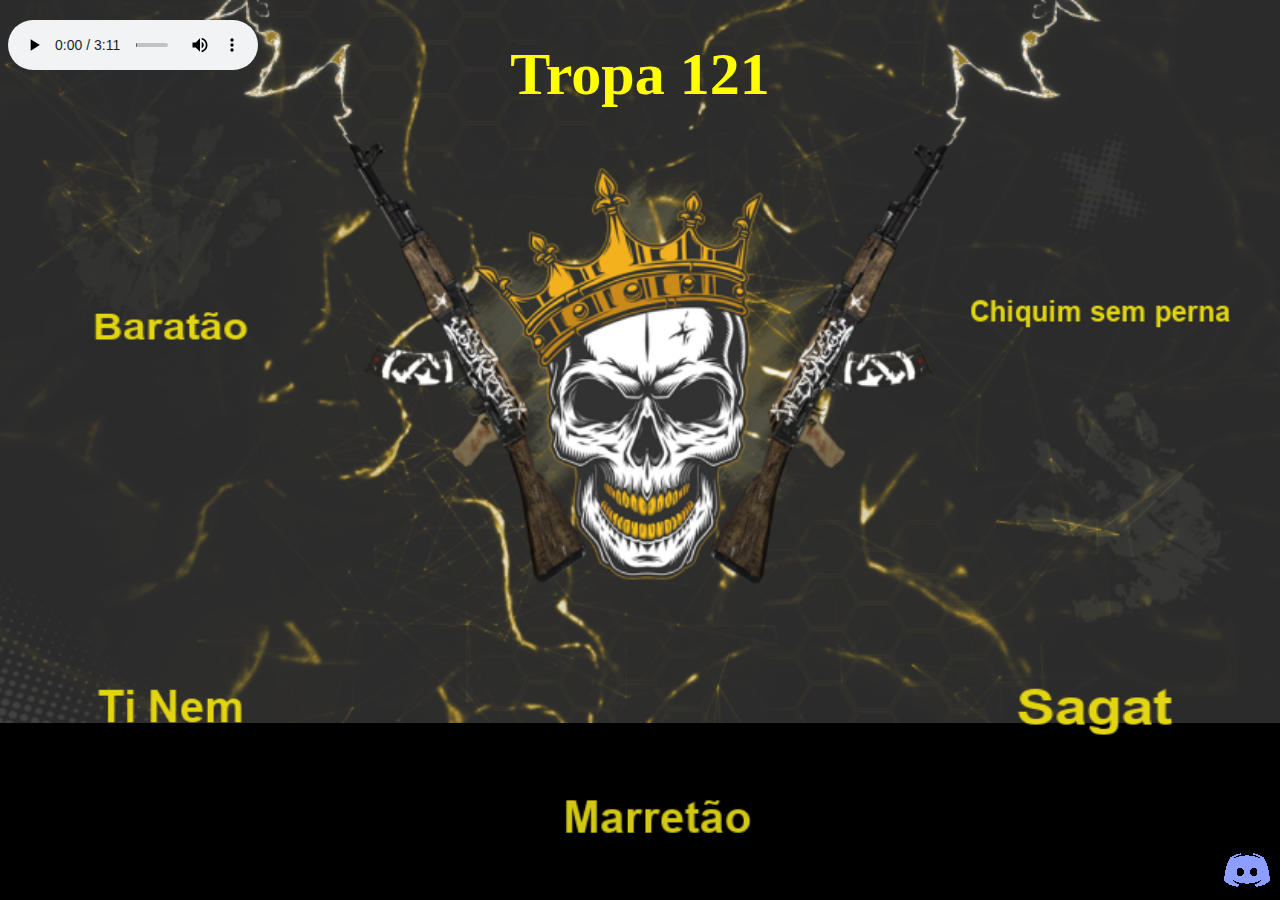
<file: index.html>
<!DOCTYPE html>
<html lang="pt-br">

<head>
    <meta charset="UTF-8">
    <meta name="viewport" content="width=device-width, initial-scale=1.0">
    <title>Tropa 121</title>
    <link rel="shortcut icon" href="favicon-tropa.ico" type="image/x-icon">
    <link rel="stylesheet" href="style.css">
</head>

<body>
    <h1>Tropa 121</h1>
    <div class="imagem-baratao">
        <a href="baratao.html"><img src="baratao-botao.png" alt="Imagem do Baratão"></a>
    </div>
    <div class="imagem-tinem">
        <a href="tinem.html"><img src="tinem-botao.png" alt="Imagem do Ti Nem"></a>
    </div>
    <div class="imagem-chiquim">
        <a href="chiquim.html"><img src="chiquimsemperna-botao.png" alt="Imagem do Chiquim sem perna"></a>
    </div>
    <div class="imagem-sagat">
        <a href="sagat.html"><img src="sagat-botao.png" alt="Imagem do Sagat"></a>
    </div>
    <audio preload="metadata" src="MC POZE - HOMENAGEM PRA TROPA DO RODO (LETRA)_50k.mp3" autoplay controls></audio>
    <div class="discord">
        <a href="https://discord.gg/JuyhWXUfan" target="blanck_" rel="external"><img src="logo-discord.png" alt="Logo do discord"></a>
    </div>
    <div class="imagem-marretao">
        <a href="marretao.html"><img src="marretao.png" alt="Foto do Marretão"></a>
    </div>
</body>

</html>
</file>
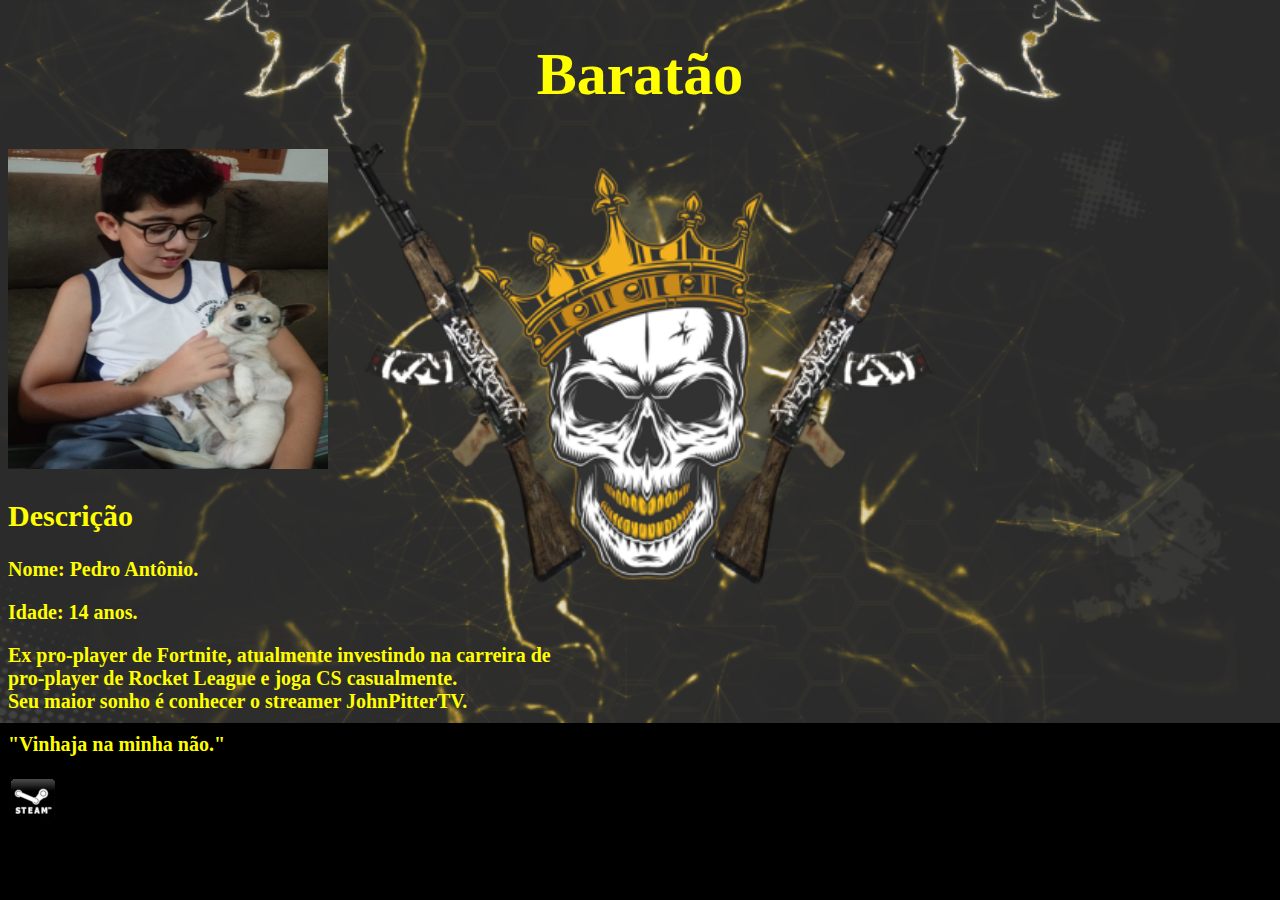
<file: baratao.html>
<!DOCTYPE html>
<html lang="pt-br">
<head>
    <meta charset="UTF-8">
    <meta name="viewport" content="width=device-width, initial-scale=1.0">
    <title>Tropa121</title>
    <link rel="shortcut icon" href="favicon-tropa.ico" type="image/x-icon">
    <link rel="stylesheet" href="style.css">
</head>
<body>
    <h1>Baratão</h1>
    <div class="baratao">
        <p><img src="foto-bd.png" alt="Logo do Baratão"></p>
    </div>
    <h2>Descrição</h2>
    <p><strong>Nome: Pedro Antônio.</strong></p>
    <p><strong>Idade: 14 anos.</strong></p>
    <p><strong>Ex pro-player de Fortnite, atualmente investindo na carreira de <br> pro-player de Rocket League e joga CS casualmente.<br> Seu maior sonho é conhecer o streamer JohnPitterTV.</strong></p>
    <p><strong>"Vinhaja na minha não."</strong></p>
    <p><a href="https://steamcommunity.com/profiles/76561198876158384" target="blanck_" rel="external"><img src="logo-steam.png" alt="Logo da Steam"></a></p>
</body>
</html>
</file>
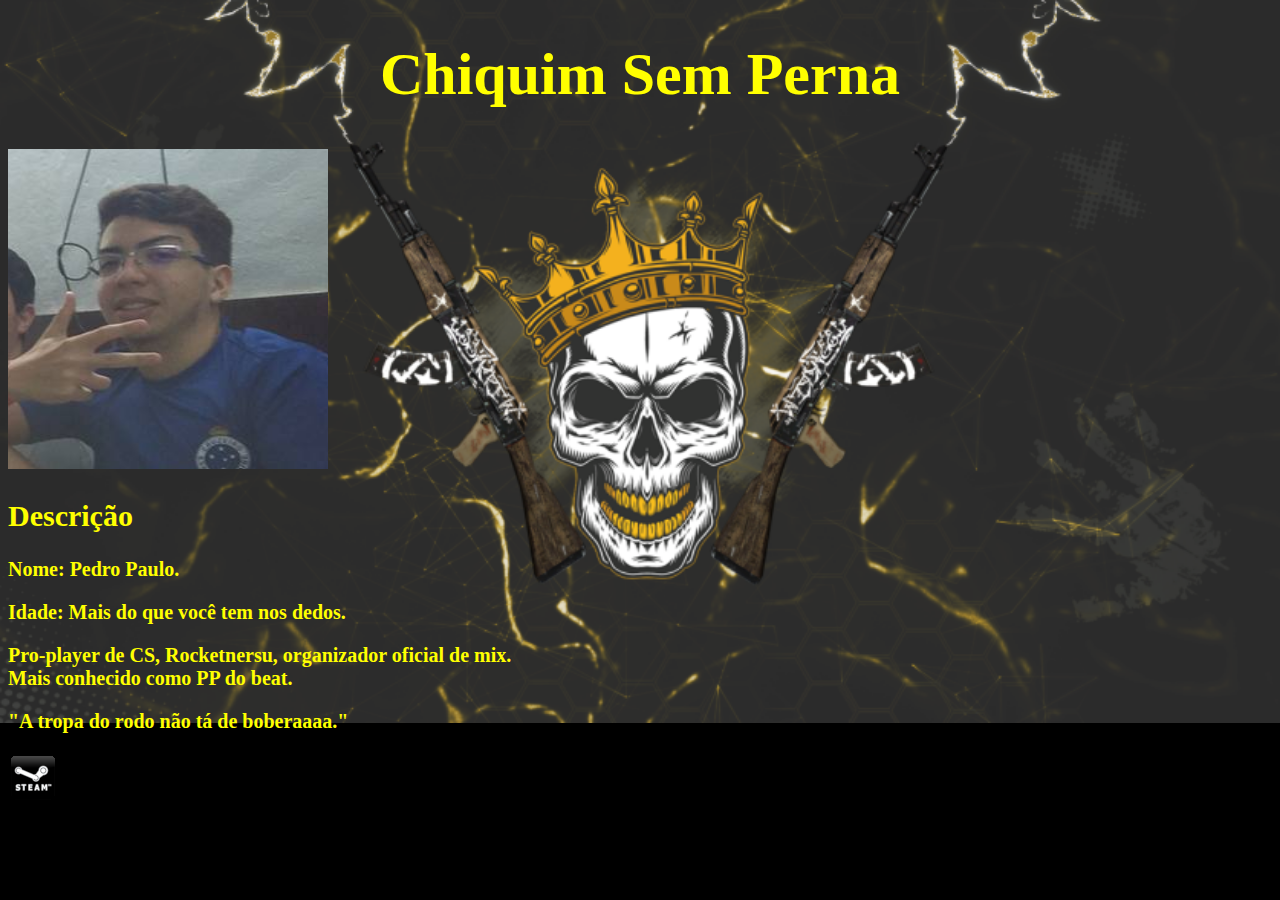
<file: chiquim.html>
<!DOCTYPE html>
<html lang="pt-br">
<head>
    <meta charset="UTF-8">
    <meta name="viewport" content="width=device-width, initial-scale=1.0">
    <title>Tropa 121</title>
    <link rel="stylesheet" href="style.css">
    <link rel="shortcut icon" href="favicon-tropa.ico" type="image/x-icon">
</head>
<body>
    <h1>Chiquim Sem Perna</h1>
    <div class="chiquim">
        <p><img src="foto-chico.png" alt="Imagem da logo do Chiquim sem perna"></p>
    </div>
    <h2><strong>Descrição</strong></h2>
    <p><strong>Nome: Pedro Paulo.</strong></p>
    <p><strong>Idade: Mais do que você tem nos dedos.</strong></p>
    <p><strong>Pro-player de CS, Rocketnersu, organizador oficial de mix. <br> Mais conhecido como PP do beat.</strong></p>
    <p><strong>"A tropa do rodo não tá de boberaaaa."</strong></p>
    <p><a href="https://steamcommunity.com/id/chiquimsemperna" target="blanck_" rel="external"><img src="logo-steam.png" alt="Logo da steam do Chico"></a></p>
</body>
</html>
</file>
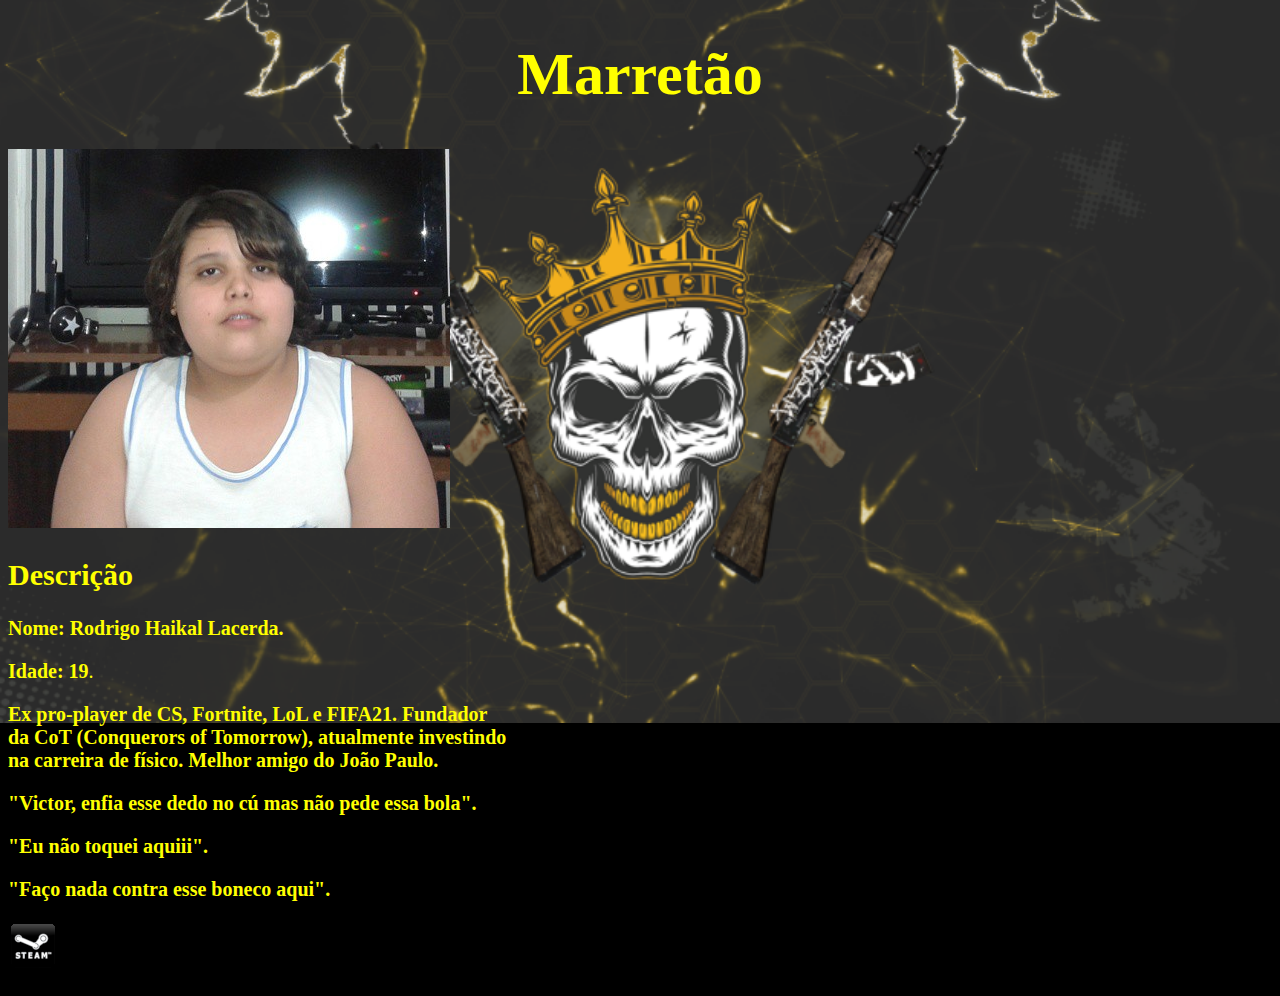
<file: marretao.html>
<!DOCTYPE html>
<html lang="pt-br">
<head>
    <meta charset="UTF-8">
    <meta name="viewport" content="width=device-width, initial-scale=1.0">
    <title>Tropa 121</title>
    <link rel="shortcut icon" href="favicon-tropa.ico" type="image/x-icon">
    <link rel="stylesheet" href="style.css">
</head>
<body>
    <h1>Marretão</h1>
    <div>
        <p><img src="haikal.png" alt="Fotinha do haikal"></p>
    </div>
    <h2><strong>Descrição</strong></h2>
    <p><strong>Nome: Rodrigo Haikal Lacerda.</strong></p>
    <p><strong>Idade: 19</strong>.</p>
    <p><strong>Ex pro-player de CS, Fortnite, LoL e FIFA21. Fundador <br> da CoT (Conquerors of Tomorrow), atualmente investindo <br> na carreira de físico. Melhor amigo do João Paulo.</strong></p>
    <p><strong>"Victor, enfia esse dedo no cú mas não pede essa bola".</strong></p>
    <p><strong>"Eu não toquei aquiii".</strong></p>
    <p><strong>"Faço nada contra esse boneco aqui".</strong></p>
    <p><a href="https://steamcommunity.com/id/Haikalzera" target="blanck_" rel="external"><img src="logo-steam.png" alt="Logo da steam"></a></p>
</body>
</html>
</file>
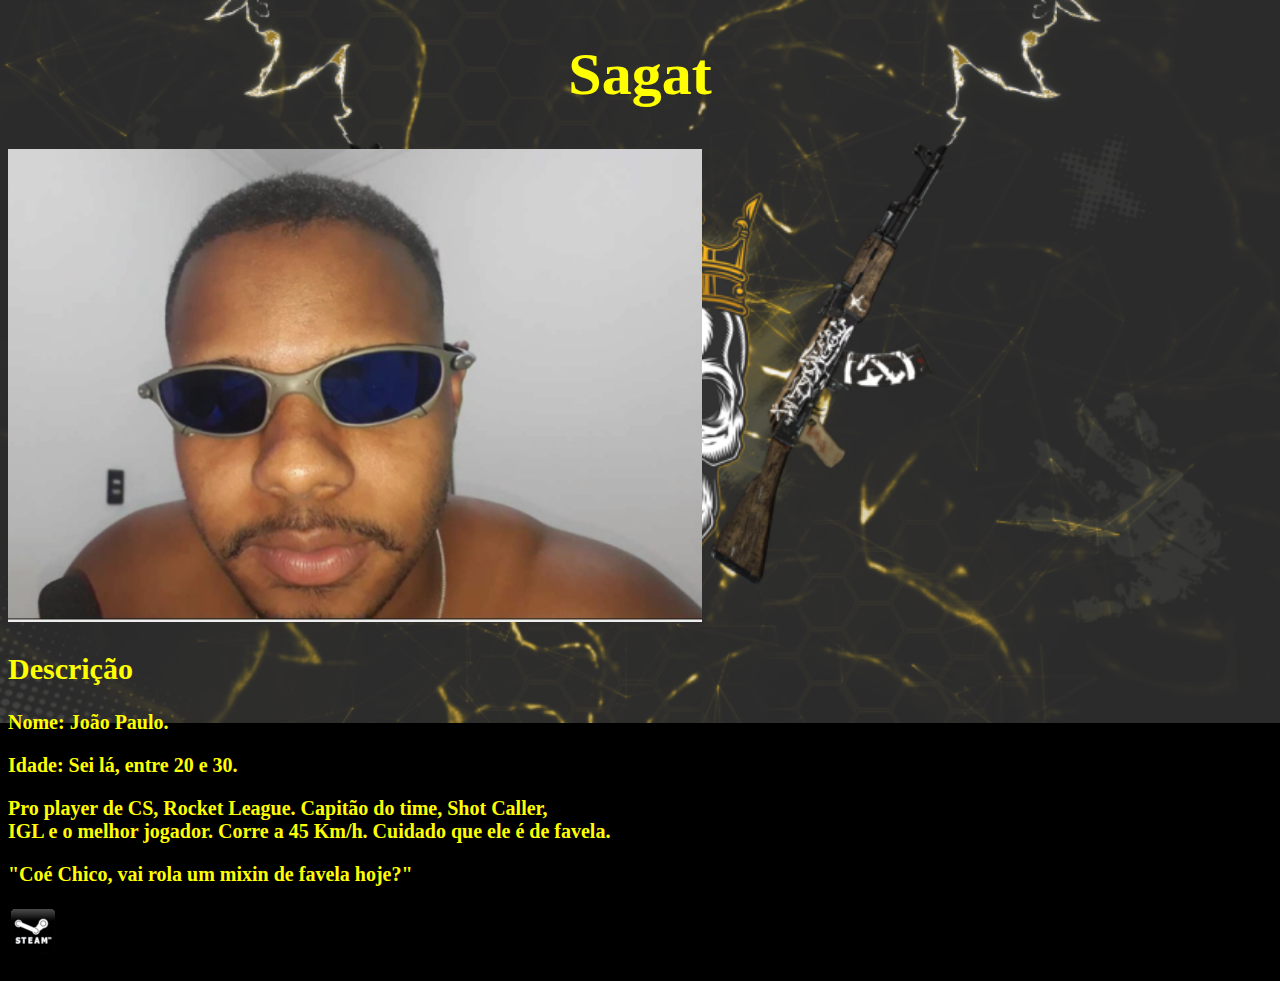
<file: sagat.html>
<!DOCTYPE html>
<html lang="pt-br">
<head>
    <meta charset="UTF-8">
    <meta name="viewport" content="width=device-width, initial-scale=1.0">
    <title>Tropa 121</title>
    <link rel="shortcut icon" href="favicon-tropa.ico" type="image/x-icon">
    <link rel="stylesheet" href="style.css">
</head>
<body>
    <h1>Sagat</h1>
    <div>
        <p><img src="foto-jao.png" alt="Imagem do Sagat"></p>
    </div>
    <h2><strong>Descrição</strong></h2>
    <p><strong>Nome: João Paulo.</strong></p>
    <p><strong>Idade: Sei lá, entre 20 e 30.</strong></p>
    <p><strong>Pro player de CS, Rocket League. Capitão do time, Shot Caller, <br> IGL e o melhor jogador. Corre a 45 Km/h. Cuidado que ele é de favela.</strong></p>
    <p><strong>"Coé Chico, vai rola um mixin de favela hoje?"</strong></p>
    <p><a href="https://steamcommunity.com/profiles/76561198185662531" target="blanck_" rel="external"><img src="logo-steam.png" alt="Logo da steam"></a></p>
</body>
</html>
</file>
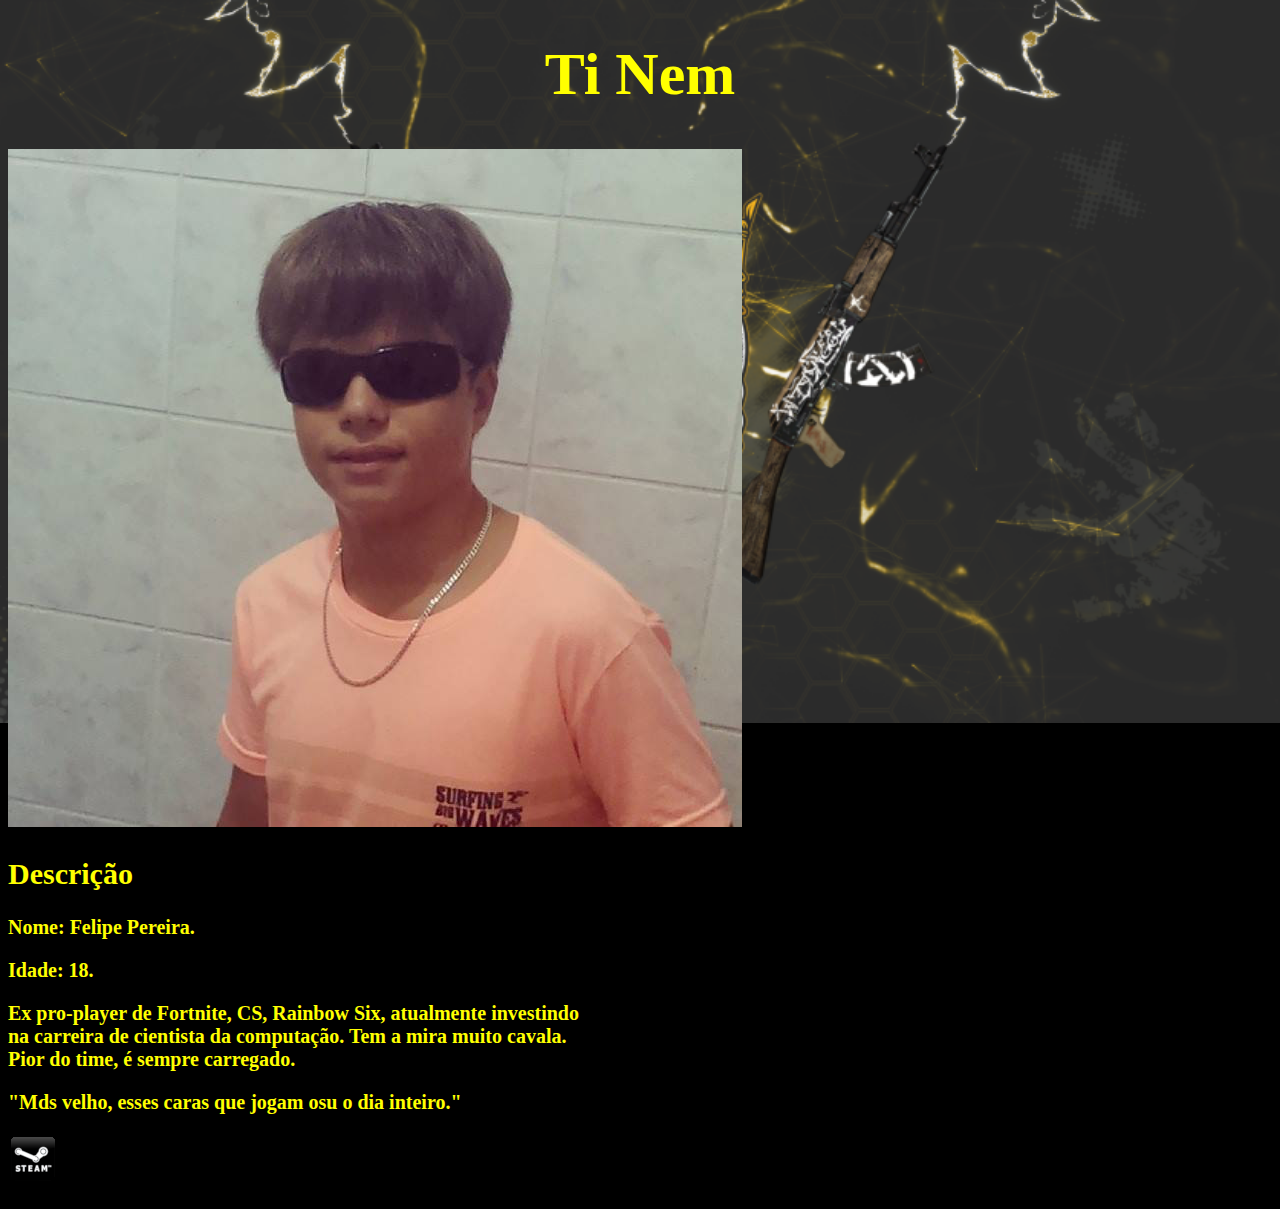
<file: tinem.html>
<!DOCTYPE html>
<html lang="pt-br">
<head>
    <meta charset="UTF-8">
    <meta name="viewport" content="width=device-width, initial-scale=1.0">
    <title>Tropa 121</title>
    <link rel="stylesheet" href="style.css">
    <link rel="shortcut icon" href="favicon-tropa.ico" type="image/x-icon">
</head>
<body>
    <h1>Ti Nem</h1>
    <div>
        <p><img src="foto-lipezera.png" alt="Imagem do Lipezera da grota"></p>
    </div>
    <h2><strong>Descrição</strong></h2>
    <p><strong>Nome: Felipe Pereira.</strong></p>
    <p><strong>Idade: 18.</strong></p>
    <p><strong>Ex pro-player de Fortnite, CS, Rainbow Six, atualmente investindo <br> na carreira de cientista da computação. Tem a mira muito cavala. <br> Pior do time, é sempre carregado.</strong></p>
    <p><strong>"Mds velho, esses caras que jogam osu o dia inteiro."</strong></p>
    <p><a href="https://steamcommunity.com/id/l1pezera" target="blank_" rel="external"><img src="logo-steam.png" alt="Logo da steam"></a></p>
</body>
</html>
</file>
<file: style.css>
@charset "UTF-8";

body {
    background-image: url(wallpaper-tropa.png);
    background-attachment: fixed;
    background-size: 100%;
    background-repeat: no-repeat;
    background-color: black;
}
h1{
    color:yellow;
    text-align: center;
    font-size: 60px;
    background-size: 100%;
}
div.imagem-baratao img{
    width: 250px;
    height: 100px;
    position: absolute;
    left: 4%;
    bottom: 58%;
}
div.imagem-tinem img{
    width: 220px;
    position: absolute;
    left: 5%;
    bottom: 16%;
}
div.imagem-chiquim img{
    width: 280px;
    height: 100px;
    position: absolute;
    left: 75%;
    bottom: 60%;
}
div.imagem-sagat img{
    width: 250px;
    height: 100px;
    position: absolute;
    left: 76%;
    bottom: 16%;
}
div.baratao img{
    width: 320px;
    height: 320px;
}
h2{
    font-size: 30px;
    color: yellow;
}
p{
    font-size: 20px;
    color: yellow;
}
div.chiquim img{
    width: 320px;
    height: 320px;
}
audio{
    width: 250px;
    height: 50px;
    position: absolute;
    top: 20px;
}
div.discord img{
    position: absolute;
    right: 8px;
    bottom: 5px;
}
div.imagem-marretao img{
    width: 220px;
    position: absolute;
    left: 43%;
    bottom: 0%;
    top: 85%;
}
</file>
